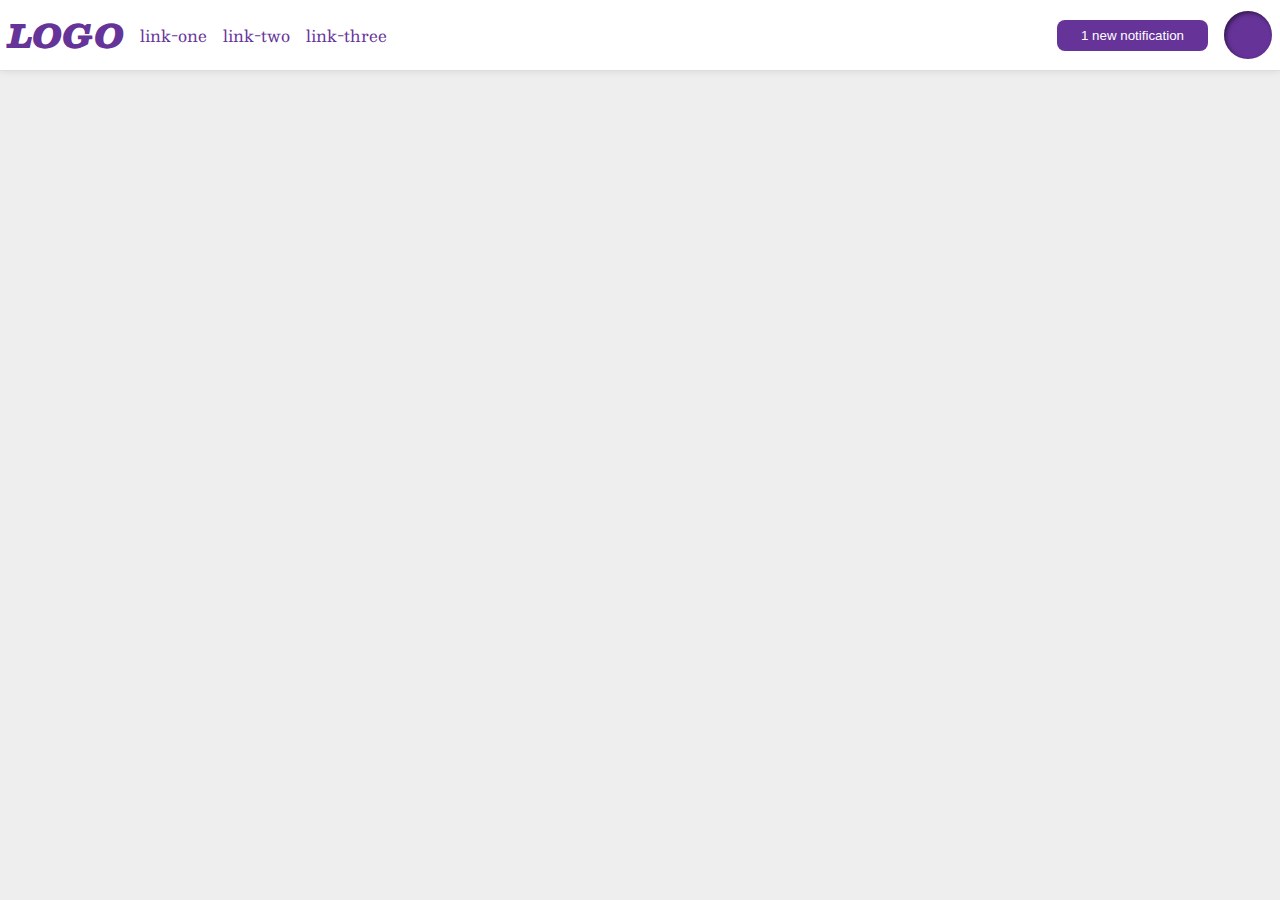
<file: flex/03-flex-header-2/index.html>
<!DOCTYPE html>
<html lang="en">
  <head>
    <meta charset="UTF-8">
    <meta http-equiv="X-UA-Compatible" content="IE=edge">
    <meta name="viewport" content="width=device-width, initial-scale=1.0">
    <title>Flex Header 2</title>
    <link rel="stylesheet" href="style.css">
  </head>
  <body>
    <div class="header">
      <div class = "left-header">
        <div class="logo">
          LOGO
        </div>
        <ul class="links">
          <li><a href="https://google.com">link-one</a></li>
          <li><a href="https://google.com">link-two</a></li>
          <li><a href="https://google.com">link-three</a></li>
        </ul>
      </div>
      <div class = "right-header">
        <button class="notifications">
          1 new notification
        </button>
        <div class="profile-image"></div>
      </div>
    </div>
  </body>
</html>
</file>
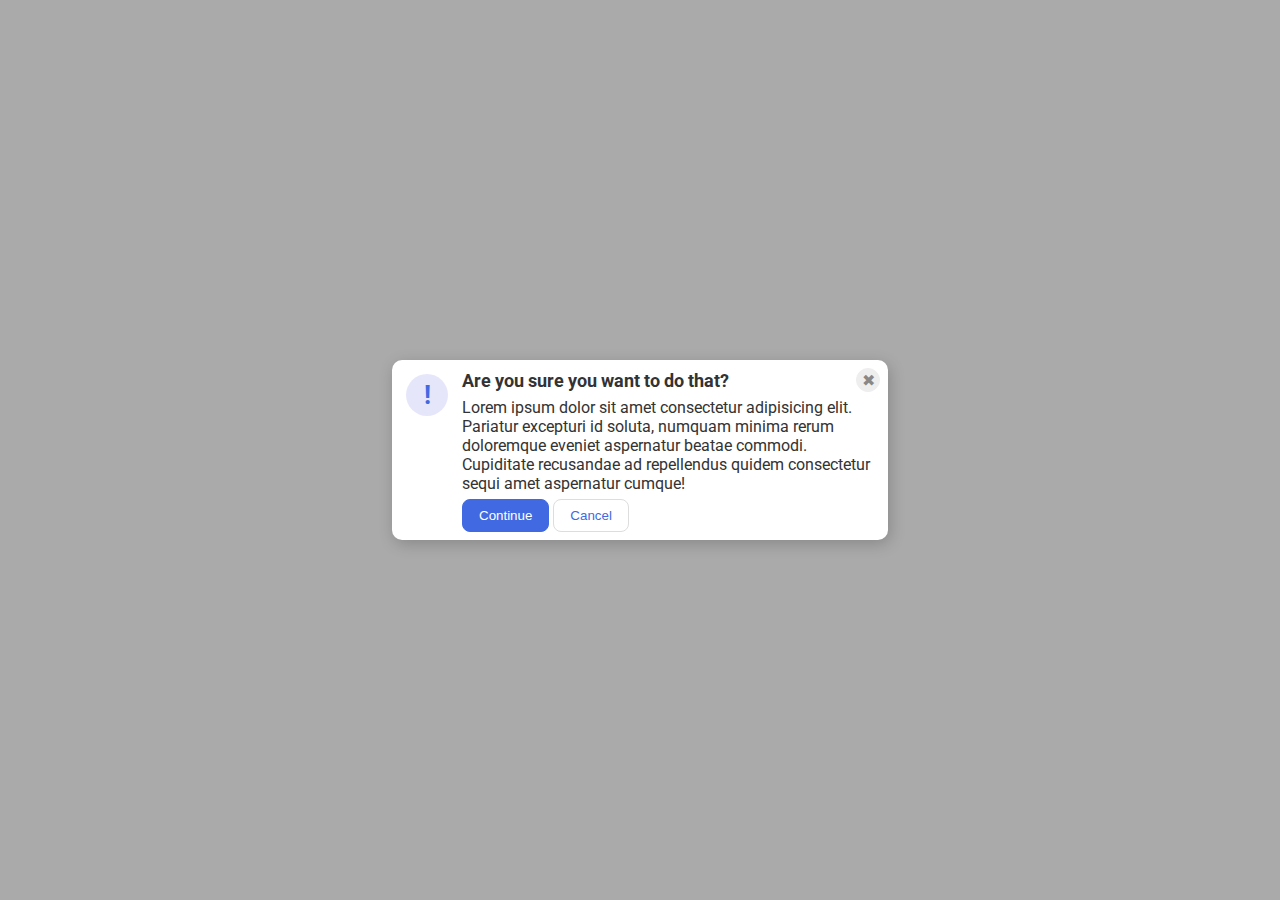
<file: flex/05-flex-modal/index.html>
<!DOCTYPE html>
<html lang="en">
  <head>
    <meta charset="UTF-8">
    <meta http-equiv="X-UA-Compatible" content="IE=edge">
    <meta name="viewport" content="width=device-width, initial-scale=1.0">
    <link rel="stylesheet" href="style.css">
    <title>Modal</title>
  </head>
  <body>
    <div class="modal">
      <div class="left">
        <div class="icon">!</div>
      </div>
      <div class="right">
        <div class="head">
          <div class="header"><strong>Are you sure you want to do that?</strong></div>
          <button class="close-button">✖</button>  
        </div>
        <div class="text">Lorem ipsum dolor sit amet consectetur adipisicing elit. Pariatur excepturi id soluta, numquam minima rerum doloremque eveniet aspernatur beatae commodi. Cupiditate recusandae ad repellendus quidem consectetur sequi amet aspernatur cumque!</div>
        <div class="foot">
          <button class="continue">Continue</button>
          <button class="cancel">Cancel</button>    
        </div>
      </div>
    </div>
  </body>
</html>
</file>
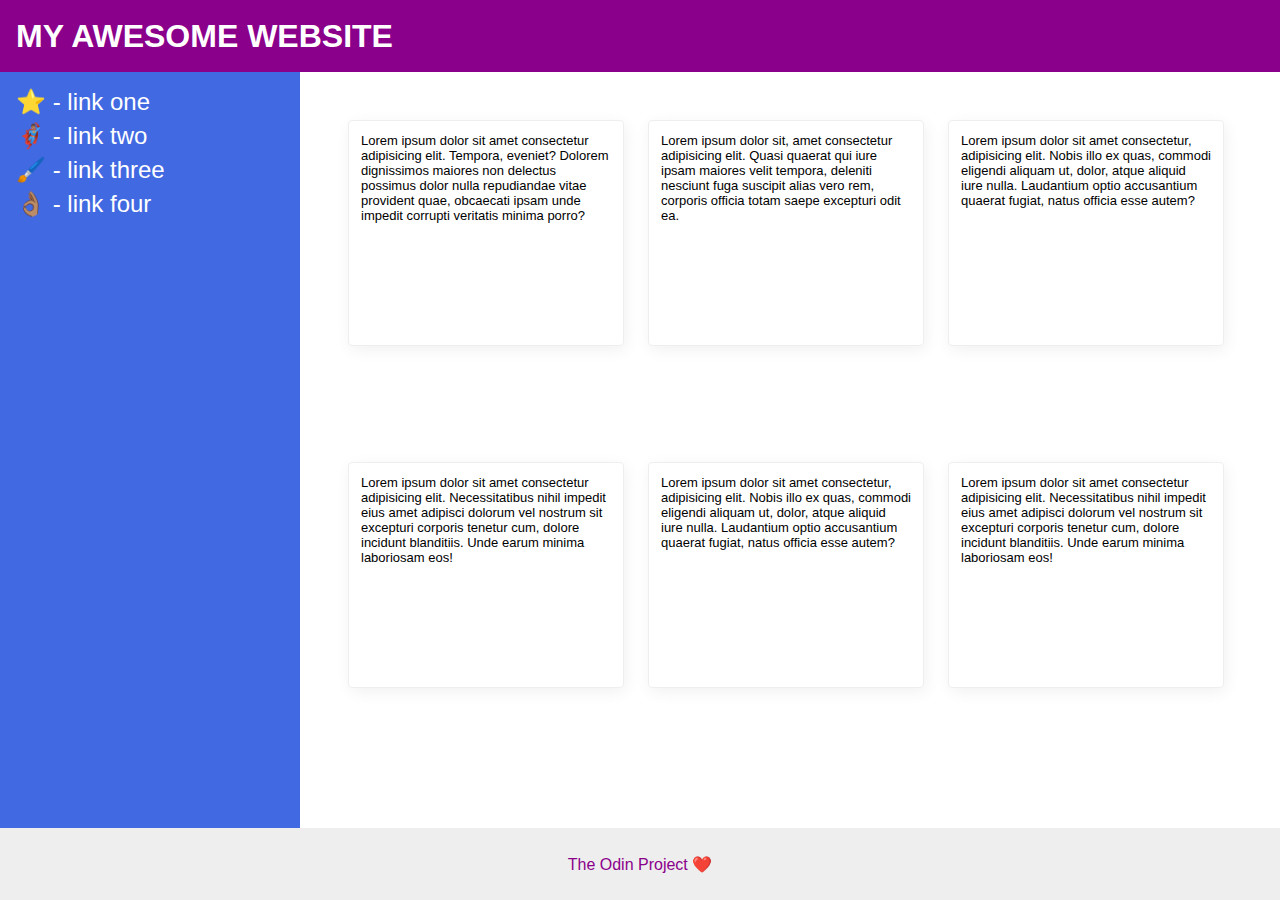
<file: flex/07-flex-layout-2/index.html>
<!DOCTYPE html>
<html lang="en">
  <head>
    <meta charset="UTF-8">
    <meta http-equiv="X-UA-Compatible" content="IE=edge">
    <meta name="viewport" content="width=device-width, initial-scale=1.0">
    <title>The Holy Grail</title>
    <link rel="stylesheet" href="style.css">
  </head>
  <body>
    <div class="header">
      MY AWESOME WEBSITE
    </div>

    <div class="center">
      <div class="sidebar">
        <ul class="sidelinks">
          <li><a href="#">⭐ - link one</a></li>
          <li><a href="#">🦸🏽‍♂️ - link two</a></li>
          <li><a href="#">🖌️ - link three</a></li>
          <li><a href="#">👌🏽 - link four</a></li>
        </ul>
      </div>
      <div class="cards">
        <div class="card">Lorem ipsum dolor sit amet consectetur adipisicing elit. Tempora, eveniet? Dolorem dignissimos maiores non delectus possimus dolor nulla repudiandae vitae provident quae, obcaecati ipsam unde impedit corrupti veritatis minima porro?</div>
        <div class="card">Lorem ipsum dolor sit, amet consectetur adipisicing elit. Quasi quaerat qui iure ipsam maiores velit tempora, deleniti nesciunt fuga suscipit alias vero rem, corporis officia totam saepe excepturi odit ea.</div>
        <div class="card">Lorem ipsum dolor sit amet consectetur, adipisicing elit. Nobis illo ex quas, commodi eligendi aliquam ut, dolor, atque aliquid iure nulla. Laudantium optio accusantium quaerat fugiat, natus officia esse autem?</div>
        <div class="card">Lorem ipsum dolor sit amet consectetur adipisicing elit. Necessitatibus nihil impedit eius amet adipisci dolorum vel nostrum sit excepturi corporis tenetur cum, dolore incidunt blanditiis. Unde earum minima laboriosam eos!</div>
        <div class="card">Lorem ipsum dolor sit amet consectetur, adipisicing elit. Nobis illo ex quas, commodi eligendi aliquam ut, dolor, atque aliquid iure nulla. Laudantium optio accusantium quaerat fugiat, natus officia esse autem?</div>
        <div class="card">Lorem ipsum dolor sit amet consectetur adipisicing elit. Necessitatibus nihil impedit eius amet adipisci dolorum vel nostrum sit excepturi corporis tenetur cum, dolore incidunt blanditiis. Unde earum minima laboriosam eos!</div>  
      </div>
  
    </div>
    
    <div class="footer">
      The Odin Project ❤️
    </div>
  </body>
</html>
</file>
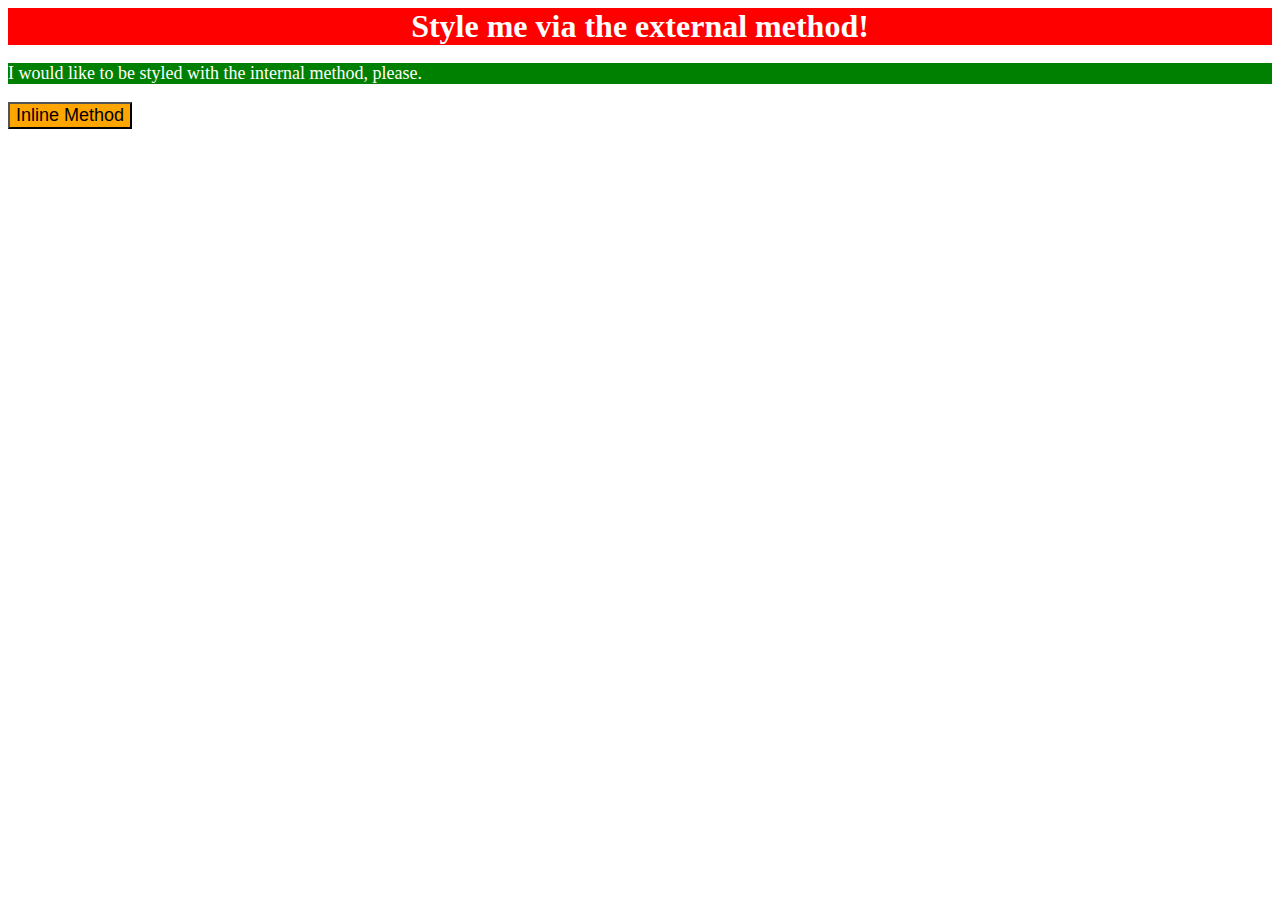
<file: foundations/01-css-methods/index.html>
<!DOCTYPE html>
<html lang="en">
  <head>
    <meta charset="UTF-8">
    <meta http-equiv="X-UA-Compatible" content="IE=edge">
    <meta name="viewport" content="width=device-width, initial-scale=1.0">
    <title>Methods for Adding CSS</title>
    <link rel="stylesheet" href="./css/style.css">
    <style>
      p {
        background-color: green;
        color: white;
        font-size: 18px;
      }
    </style>
  </head>
  <body>
    <div>Style me via the external method!</div>
    <p>I would like to be styled with the internal method, please.</p>
    <button style="background-color: orange; font-size: 18px;">Inline Method</button>
  </body>
</html>
</file>
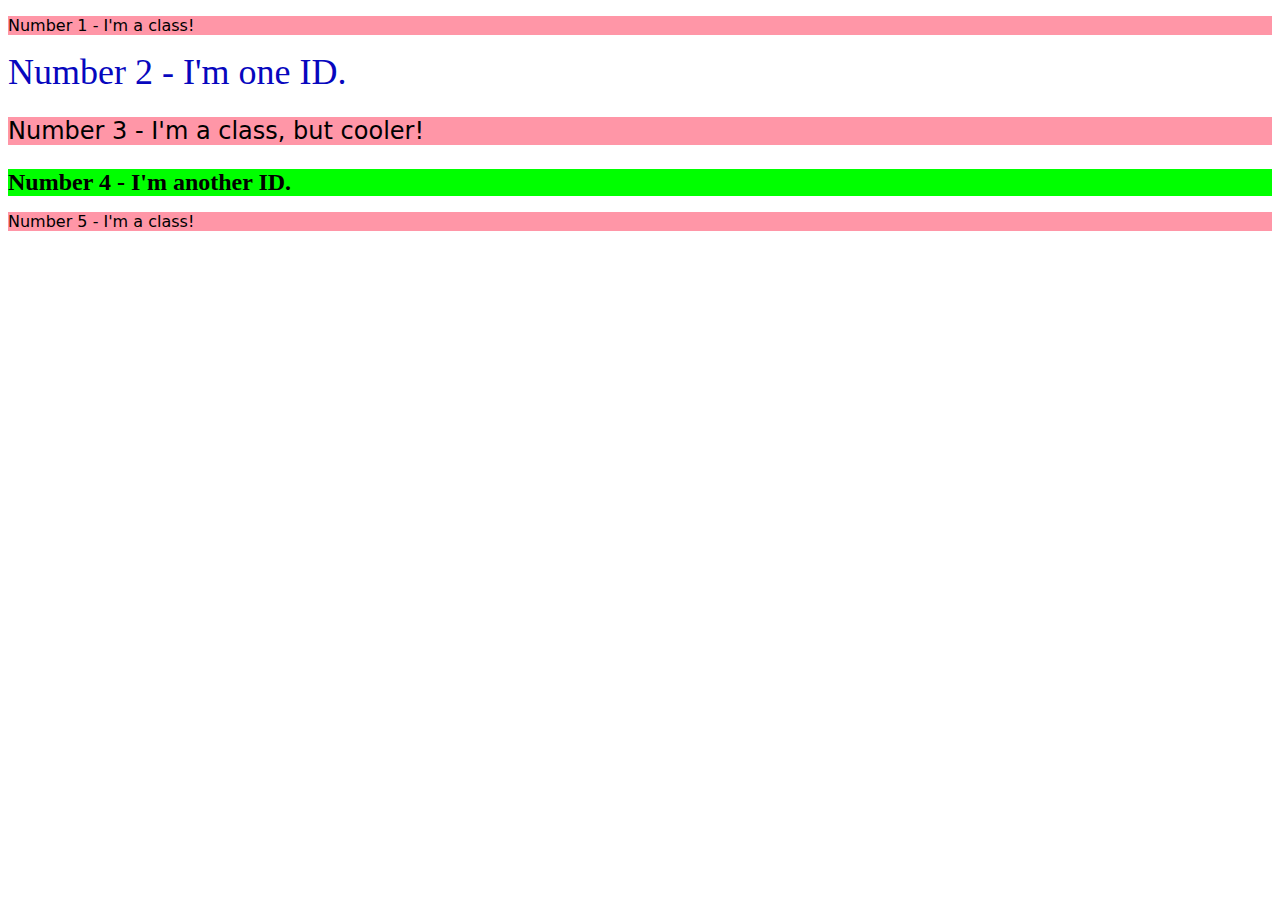
<file: foundations/02-class-id-selectors/index.html>
<!DOCTYPE html>
<html lang="en">
  <head>
    <meta charset="UTF-8">
    <meta http-equiv="X-UA-Compatible" content="IE=edge">
    <meta name="viewport" content="width=device-width, initial-scale=1.0">
    <title>Class and ID Selectors</title>
    <link rel="stylesheet" href="style.css">
  </head>
  <body>
    <p class="cRedP">Number 1 - I'm a class!</p>
    <div id="ID1">Number 2 - I'm one ID.</div>
    <p class="cRedP cSpecial">Number 3 - I'm a class, but cooler!</p>
    <div id="ID2">Number 4 - I'm another ID.</div>
    <p class="cRedP">Number 5 - I'm a class!</p>
  </body>
</html>
</file>
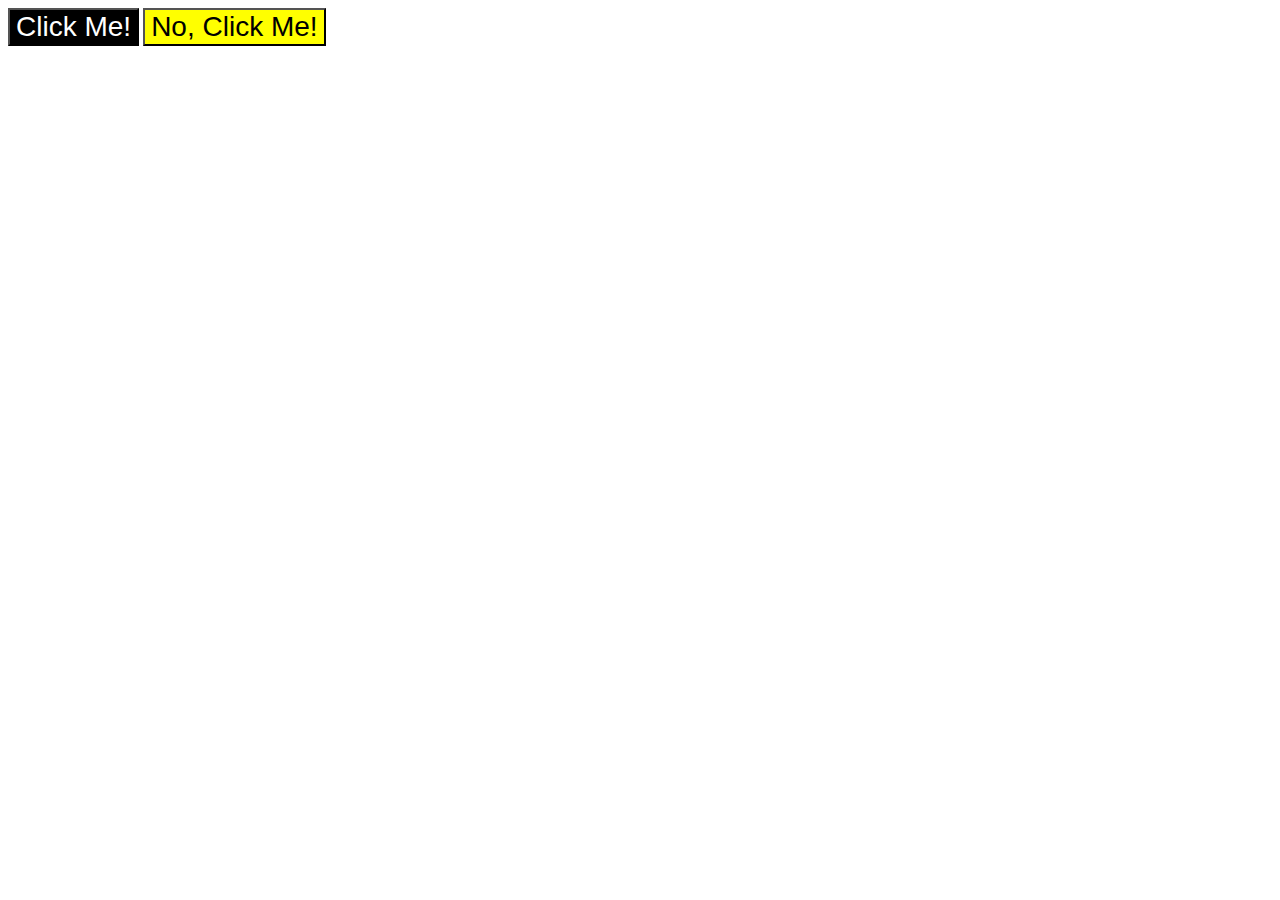
<file: foundations/03-grouping-selectors/index.html>
<!DOCTYPE html>
<html lang="en">
  <head>
    <meta charset="UTF-8">
    <meta http-equiv="X-UA-Compatible" content="IE=edge">
    <meta name="viewport" content="width=device-width, initial-scale=1.0">
    <title>Grouping Selectors</title>
    <link rel="stylesheet" href="style.css">
  </head>
  <body>
    <button class="button1">Click Me!</button>
    <button class="button2">No, Click Me!</button>
  </body>
</html>
</file>
<file: flex/03-flex-header-2/style.css>
/* this is some magical font-importing.  
you'll learn about it later. */
@import url('https://fonts.googleapis.com/css2?family=Besley:ital,wght@0,400;1,900&display=swap');

* {
  margin: 0;
  padding: 0;
}

body {
  margin: 0;
  background: #eee;
  font-family: Besley, serif;
}

.header {
  background: white;
  border-bottom: 1px solid #ddd;
  box-shadow: 0 0 8px rgba(0,0,0,.1);
  display: flex;
  justify-content: space-between;
  padding: 8px;
}

.profile-image {
  background: rebeccapurple;
  box-shadow: inset 2px 2px 4px rgba(0,0,0,.5);
  border-radius: 50%;
  width: 48px;
  height: 48px;
  flex: none;
}

.logo {
  color: rebeccapurple;
  font-size: 32px;
  font-weight: 900;
  font-style: italic;
  flex: none;
}

button {
  border: none;
  border-radius: 8px;
  background: rebeccapurple;
  color: white;
  padding: 8px 24px;
}

a {
  /* this removes the line under our links */
  text-decoration: none;
  color: rebeccapurple;
  flex: none;
}

ul {
  list-style-type: none;
}

.left-header {
  flex: none;
  display: flex;
  align-items: center;
  gap: 16px
}
.right-header {
  flex: none;
  display: flex;
  align-items: center;
  gap: 16px;
}

.links{
  flex: none;
  display: flex;
  gap: 16px;
}

.notifications{
  flex: none;
}
</file>
<file: flex/05-flex-modal/style.css>
@import url('https://fonts.googleapis.com/css2?family=Roboto:wght@400;700&display=swap');

html, body {
  height: 100%;
}

body {
  font-family: Roboto, sans-serif;
  margin: 0;
  background: #aaa;
  color: #333;
  /* I'll give you this one for free lol */
  display: flex;
  align-items: center;
  justify-content: center;
}

.modal {
  background: white;
  width: 480px;
  border-radius: 10px;
  box-shadow: 2px 4px 16px rgba(0,0,0,.2);
}

.icon {
  color: royalblue;
  font-size: 26px;
  font-weight: 700;
  background: lavender;
  width: 42px;
  height: 42px;
  border-radius: 50%;
  display: flex;
  align-items: center;
  justify-content: center;
}

.close-button {
  background: #eee;
  border-radius: 50%;
  color: #888;
  font-weight: 400;
  font-size: 16px;
  height: 24px;
  width: 24px;
  display: flex;
  align-items: center;
  justify-content: center;
  border: 1px solid #eee;
  padding: 0;
}

button {
  cursor: pointer;
  padding: 8px 16px;
  border-radius: 8px;
}

button.continue {
  background: royalblue;
  border: 1px solid royalblue;
  color: white;
}

button.cancel {
  background: white;
  border: 1px solid #ddd;
  color: royalblue;
}

.header{
  font-size: 18px;
}

.modal{
  display: flex;
  padding: 8px;
  gap: 8px;
}

.left{
  margin: 6px;
}

.right{
  display: flex;
  flex-direction: column;
  gap: 6px;
}

.head{
  display: flex;
  justify-content: space-between;
  align-items: center;
}
</file>
<file: flex/07-flex-layout-2/style.css>
body {
  font-family: -apple-system, BlinkMacSystemFont, 'Segoe UI', Roboto, Oxygen, Ubuntu, Cantarell, 'Open Sans', 'Helvetica Neue', sans-serif;
  margin: 0;
  min-height: 100vh;
}

.header {
  height: 72px;
  background: darkmagenta;
  color: white;
}

.footer {
  height: 72px;
  background: #eee;
  color: darkmagenta;
}

.sidebar {
  width: 300px;
  background: royalblue;
  box-sizing: border-box;
}

.card {
  border: 1px solid #eee;
  box-shadow: 2px 4px 16px rgba(0,0,0,.06);
  border-radius: 4px;
}

body {
  display: flex;
  flex-direction: column;
  justify-content: space-between;
}

.center {
  flex: 1;
  display: flex;
}

.card {
  font-size: small;
  padding: 12px;
  width: 250px;
  height: 200px;
}

.cards {
  display: flex;
  flex-wrap: wrap;
  padding: 48px;
  gap: 24px;
}

.header,
.footer {
  flex:none;
  display: flex;
  align-items: center;
}

.header{
  padding-left: 16px;
  font-size: 32px;
  font-weight: 900;
}

.footer{
  justify-content: center;
}

a{
  color: white;
  text-decoration: none;
  font-size: 24px;
}

.sidelinks {
  display: flex;
  flex-direction: column;
  gap: 6px;
  list-style: none;
  margin: 0;
  padding: 0;
}

.sidebar{
  flex: none;
  padding: 16px;
}
</file>
<file: foundations/01-css-methods/css/style.css>
div {
    background-color: red;
    color: white;
    font-size: 32px;
    text-align: center;
    font-weight: 700;
}
</file>
<file: foundations/02-class-id-selectors/style.css>
.cRedP{
    background-color: rgb(255, 150, 167);
    font-family: 'Verdana', 'DejaVu Sans', sans-serif;
}

.cSpecial{
    font-size: 24px;
}

#ID1{
    color: rgb(7, 7, 190);
    font-size: 36px;
}

#ID2{
    background-color: rgb(0, 255, 0);
    font-size: 24px;
    font-weight: 700;
}
</file>
<file: foundations/03-grouping-selectors/style.css>
.button1,
.button2 {
    font-size: 28px;
    font-family: Helvetica, "Times New Roman", sans-serif;
}

.button1 {
    background-color: black;
    color: white;
}

.button2 {
    background-color: yellow;
}
</file>
